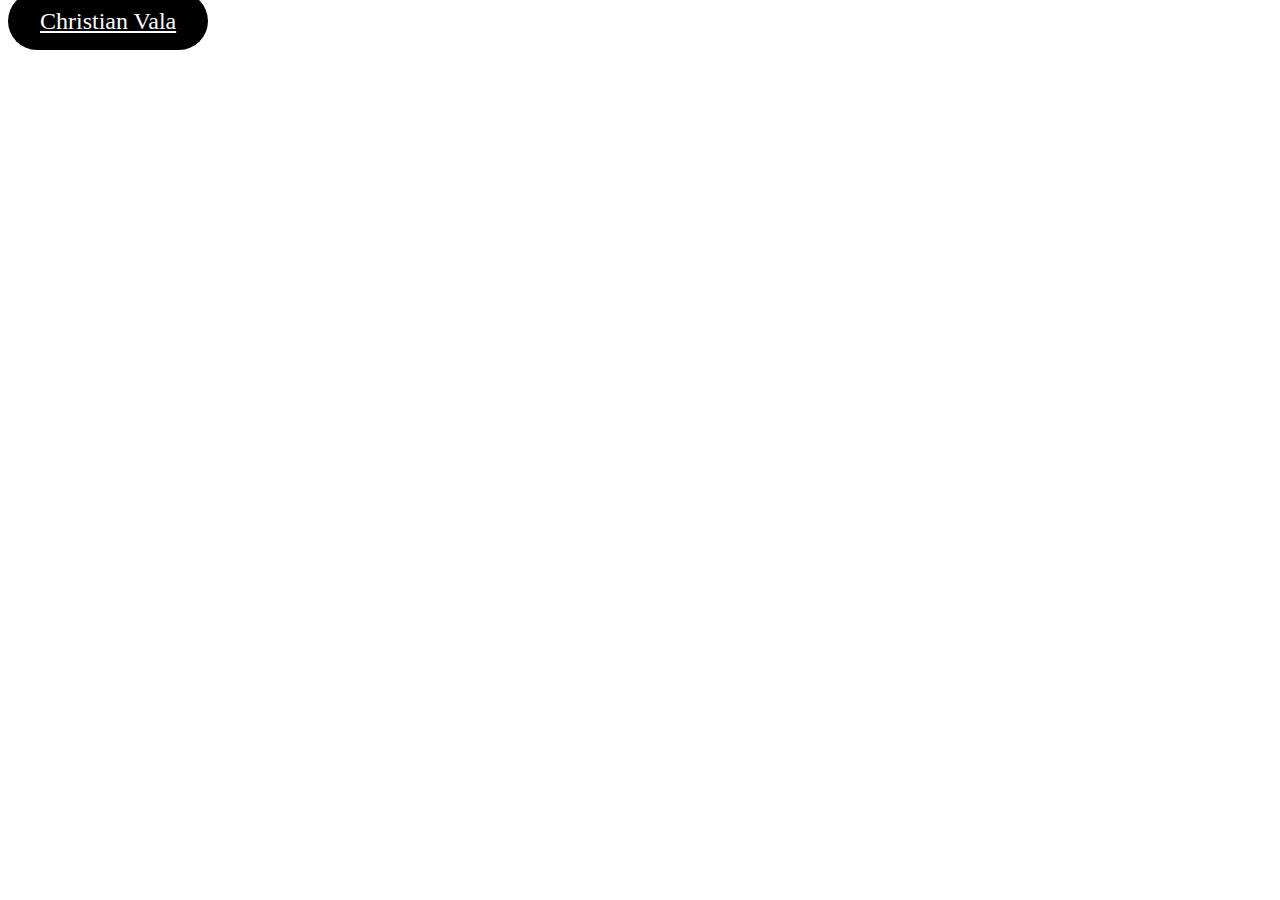
<file: index.html>
<!DOCTYPE html>
<html lang="en">
<head>
 <link rel="stylesheet" href="styles.css">
 <title>Vala.ca</title>
</head>
<body>
  <div>
    <a class="Button" href="/Vala/Christian">Christian Vala</a>
  </div>
</body>
</html>
</file>
<file: styles.css>
.Button{
    padding: 1rem 2rem;
    color: white;
    background: black;
    font-size: 1.5rem;
    border-radius: 2rem;
}
</file>
